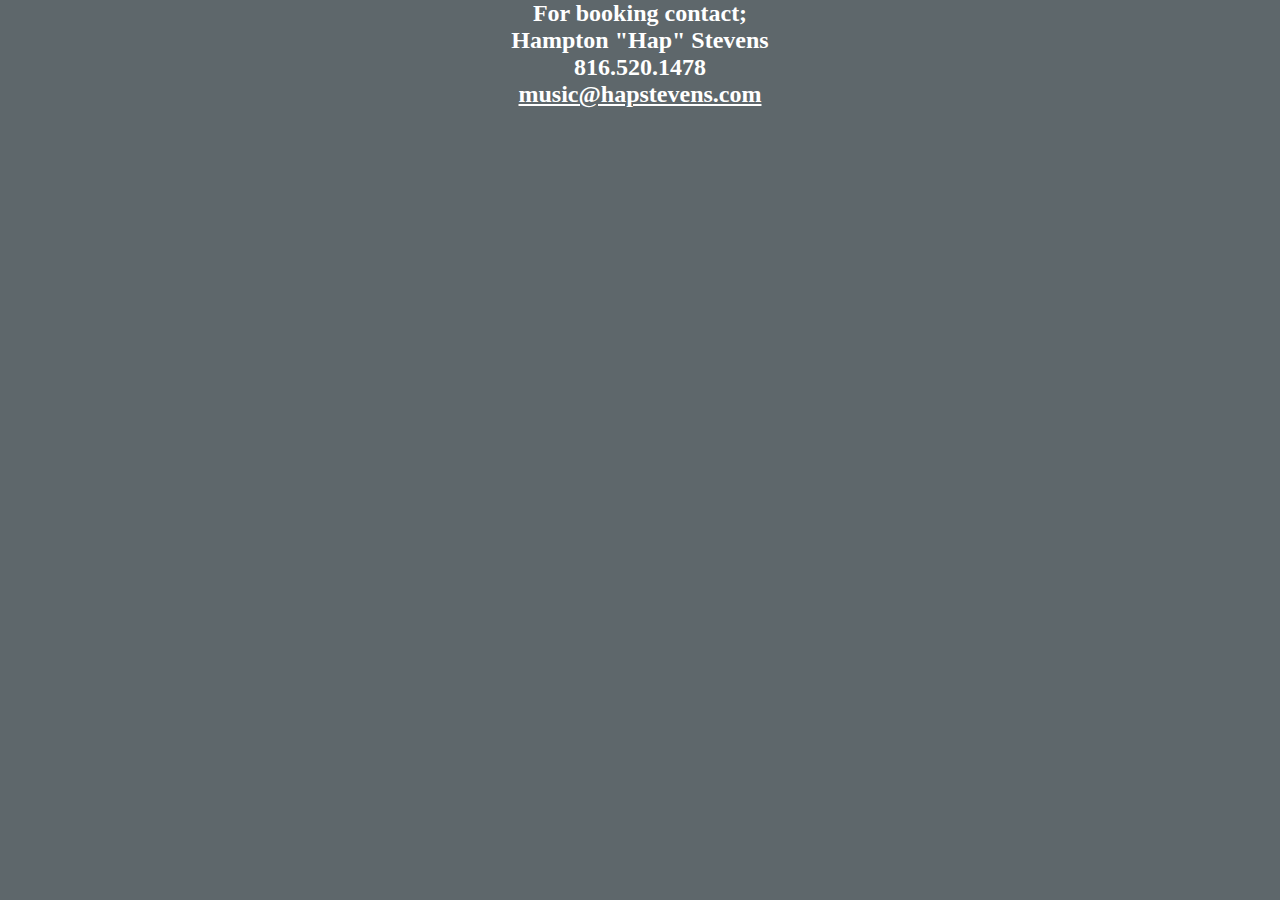
<file: index.html>
<!DOCTYPE html>
<html>
  <head>
    <meta http-equiv="content-type" content="text/html; charset=UTF-8">
    <link rel="stylesheet" href="mycss.css">
    <title>main</title>

  </head>
  <body>

    <center>
<h2>For booking contact;</h2>

<h2>Hampton "Hap" Stevens</h2>
<h2>816.520.1478</h2>
<h2><a href="mailto:music@hapstevens.com">music@hapstevens.com</a></h2>
    </center>
   
  </body>
</html>
</file>
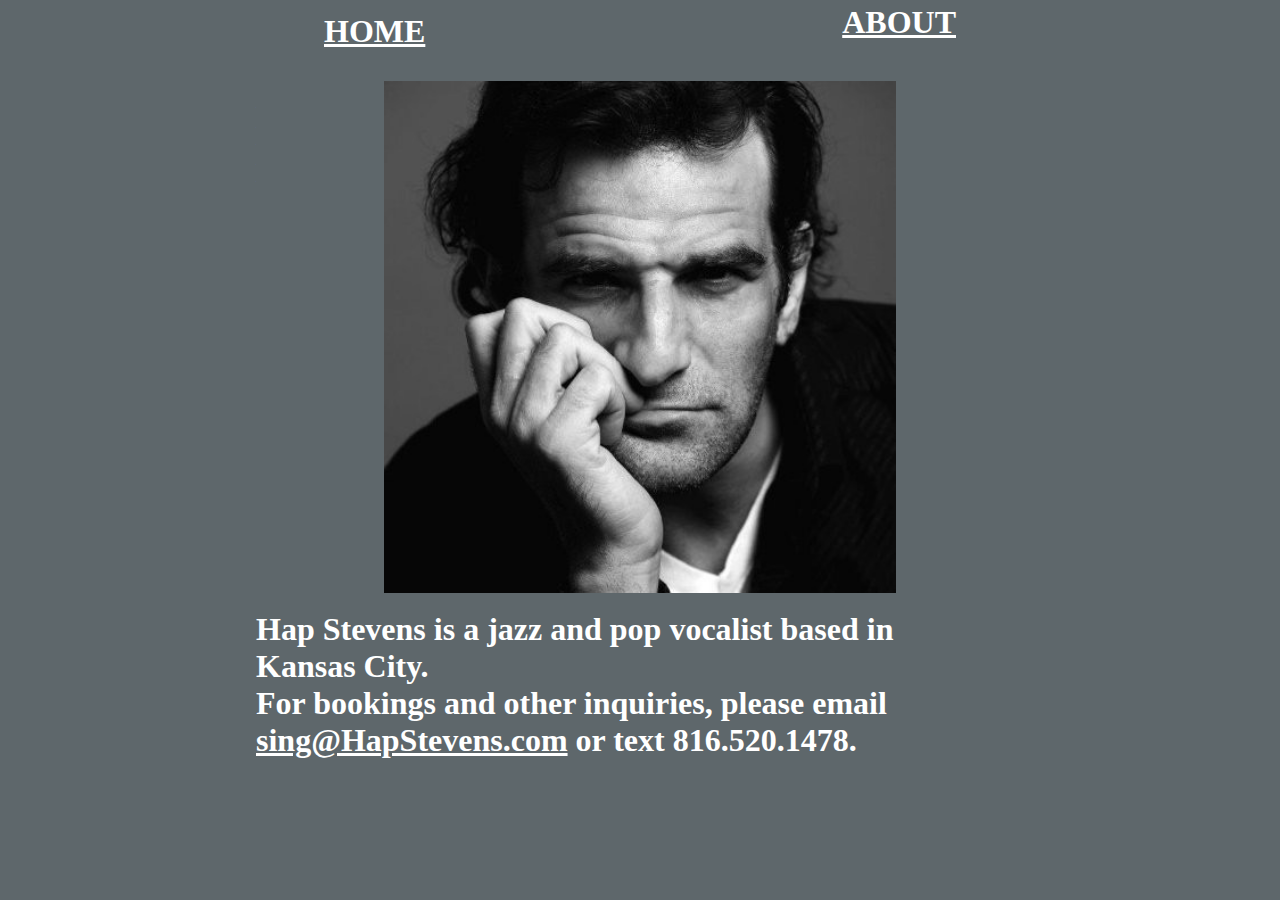
<file: about.html>
<!DOCTYPE html>
<html>
  <head>
    <meta http-equiv="content-type" content="text/html; charset=UTF-8">
    <link rel="stylesheet" href="mycss.css">
    <title>main</title>

  </head>
  <body>
    <div style="text-align: justify;">
      <table style="width: 100%;" border="0">
        <tbody>
          <tr>
            <td style="width: 25%;"><br>
            </td>
            <td style="width: 50%;">
              <table style="width: 100%" border="0">
                <tbody>
                  <tr>
                    <td>
                      <h1><a href="index.html">HOME</a></h1><br>
                    </td>
                    <td style="text-align: right;">
                      <h1><a href="about.html">ABOUT</a></h1><br>
                      <br>
                    </td>
                  </tr>
                </tbody>
              </table>
            </td>
            <td style="margin-left: 25%;"><br>
            </td>
          </tr>
        </tbody>
      </table>
    </div>
    <div style="text-align: justify;"></div>
    
      
      <img src="hamptonpic.jpg" alt="Hap Stevens Vocalist"

                title="main logo" class="center" style="max-width: 40%">
                <br>
              <h1>
              <p>Hap Stevens is a jazz and pop vocalist based in Kansas City.<br>
              For bookings and other inquiries, please email <a href="mailto:sing@HapStevens.com">sing@HapStevens.com</a> or text 816.520.1478.</h1></p>
             
  </body>
</html>
</file>
<file: mycss.css>
body {background-color: rgb(94, 103, 107);
  color: white;
}

p {
  display: inline-block;
  max-width: 50vw;
  margin-left: 20vw;
}

* {
  margin: 0;
  padding: 0;
}
.imgbox {
  display: grid;
  height: 100%;
}
.center-fit {
  max-width: 100%;
  max-height: 100%;
  margin: auto;
}

/* unvisited link */
a:link {
  color: white;
}

/* visited link */
a:visited {
  color: white;
}

/* mouse over link */
a:hover {
  color: black;
}

td img{
  display: block;
  margin-left: auto;
  margin-right: auto;

}

.center {
  display: block;
  margin-left: auto;
  margin-right: auto;
  width: 50%;
}

img{

    max-height: 80vh;
    width: auto;
    height: auto;
    object-fit: contain
}
</file>
